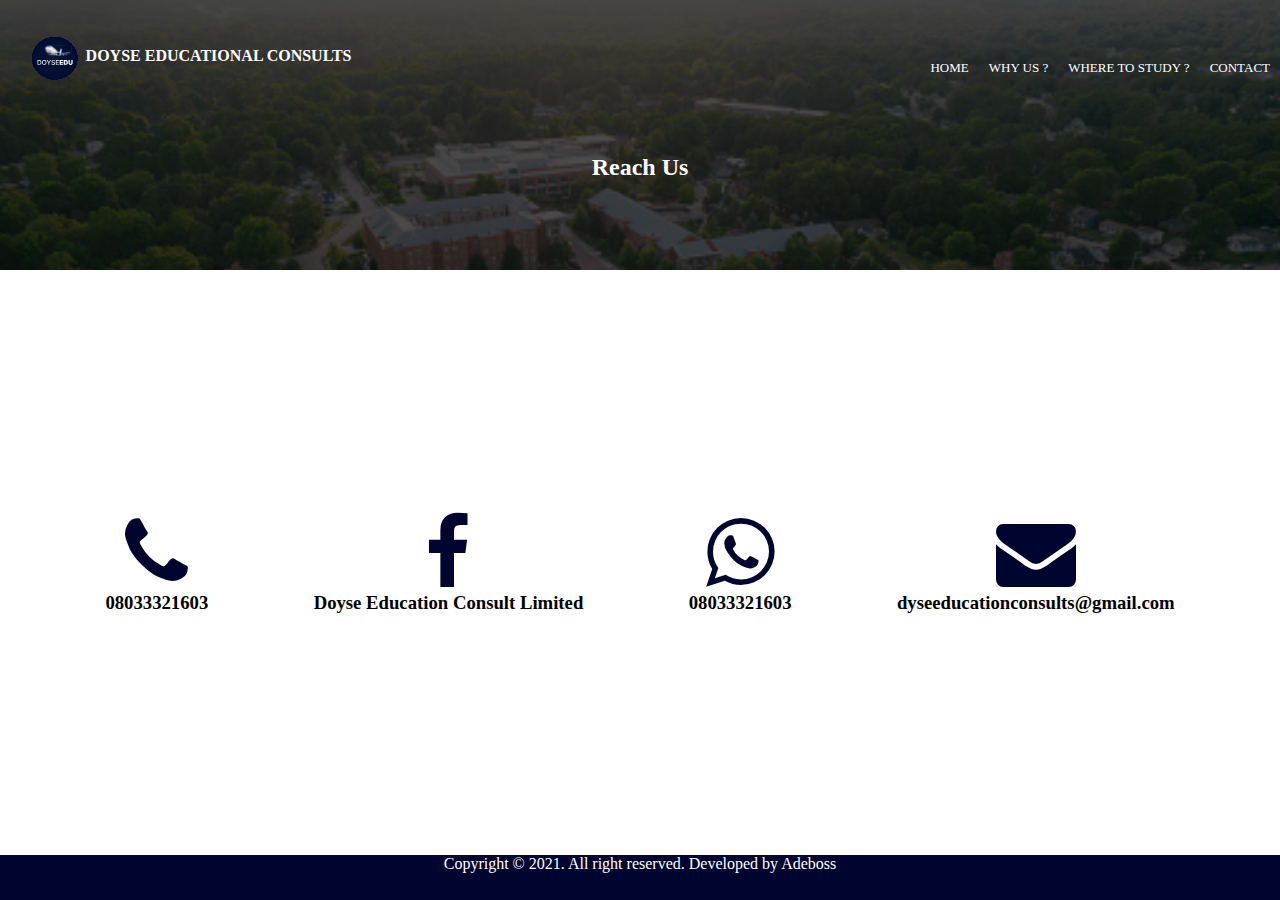
<file: contact.html>
<!DOCTYPE html>
<html lang="en">
<head>
    <meta charset="UTF-8">
    <meta http-equiv="X-UA-Compatible" content="IE=edge">
    <meta name="viewport" content="width=device-width, initial-scale=1.0">
    <title>DoyseConsults | Educational</title>
    <link rel="icon" href="/images/doyseedu.svg" type="image/icon type">
    <link rel="stylesheet" href="/styles/style.css">
    <link rel="stylesheet" href="https://cdnjs.cloudflare.com/ajax/libs/font-awesome/4.7.0/css/font-awesome.min.css">
    
</head>
<body>
    <header>
       
        <div class="head one">
            <div class="logo" ><a href="index.html" ><img src="/images/doyseedu.svg"> <h4>DOYSE EDUCATIONAL CONSULTS</h4> </a></p></div>
            <input type="checkbox" id="menu-bar">
            <label for="menu-bar"><i class="fa fa-bars"></i></label>
            <div class="navbar">
            <ul>
                <li><a class="a hom" href="index.html" >HOME</a></li>
                
                <li><a class="a tes" href="why.html">WHY US ?</a></li>
               
                <li><a class="a whe" href="where.html">    WHERE TO STUDY ?</a></li>
                <li><a class="a cot" href="contact.html">CONTACT</a></li>
                
            </ul>
            </div>
            </div>
            </header>
    <div class="in">
        <div class="cover">
        <h2>Reach Us</h2>
    </div>
    </div>
    <div class="contactc">
        
        <div class="contact">
            <div class="num ini"><i class="fa fa-phone"></i>
                <h3>08033321603</h3>
                </div>
            <div class="facebook ini"><i class="fa fa-facebook" ></i> 
                <h3>Doyse Education Consult Limited</h3> 
                </div>
            <div class="whatsapp ini"><i class="fa fa-whatsapp" ></i> 
                <h3> 08033321603 </h3>  
            </div>
            <div class="email ini"><i class="fa fa-envelope" ></i>
                <h3>dyseeducationconsults@gmail.com</h3>    
            </div> 
            </div>   
    </div>
    <footer class="foot">

    
          
    <div class="footer">Copyright &copy 2021. All right reserved. Developed by Adeboss</div>
</footer>
</body>
</html>
</file>
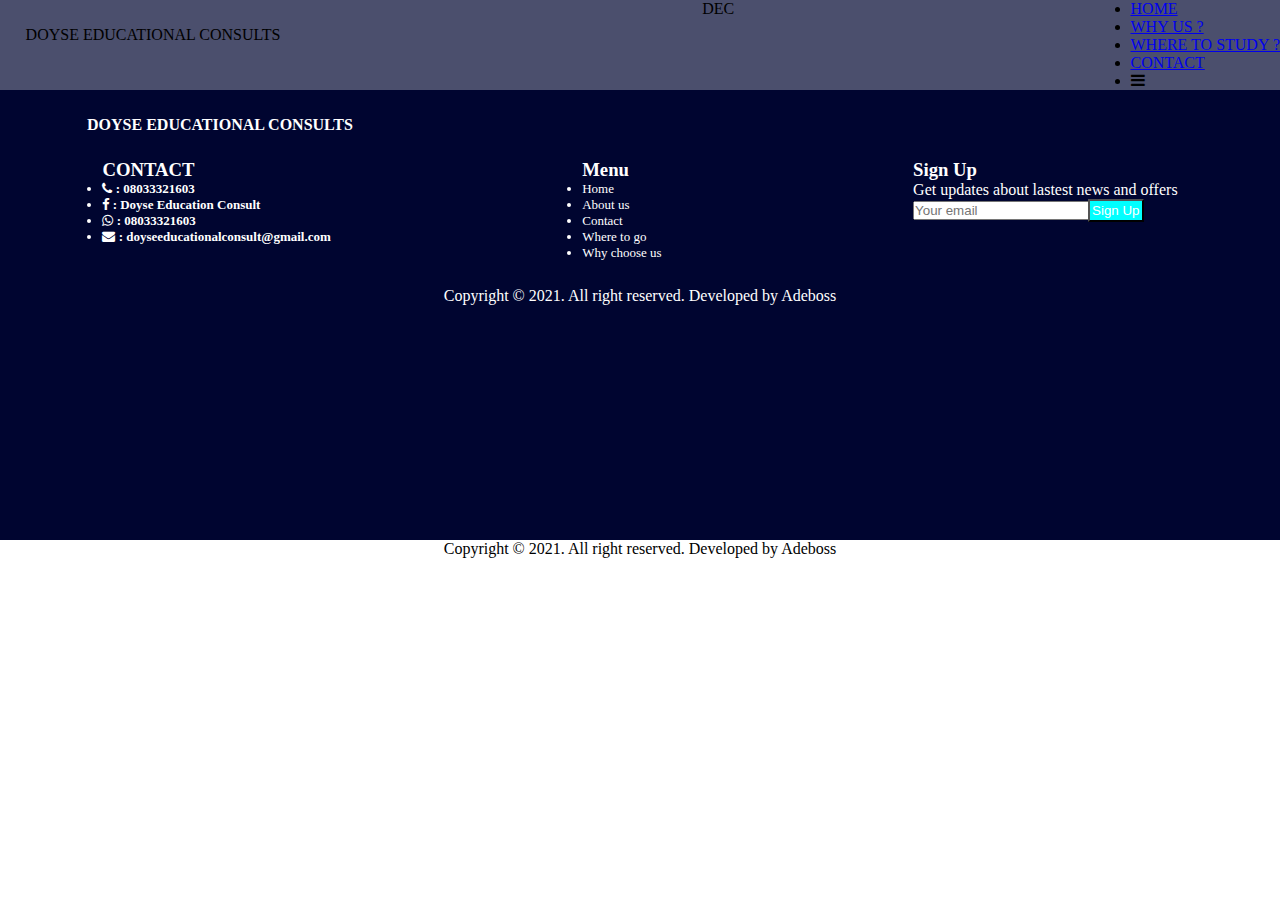
<file: countries.html>
<!DOCTYPE html>
<html lang="en">
<head>
    <meta charset="UTF-8">
    <meta http-equiv="X-UA-Compatible" content="IE=edge">
    <meta name="viewport" content="width=device-width, initial-scale=1.0">
    <title>DoyseConsults | Educational</title>
    <link rel="icon" href="/images/doyseedu.svg" type="image/icon type">
    <link rel="stylesheet" href="/styles/style.css">
    <link rel="stylesheet" href="https://cdnjs.cloudflare.com/ajax/libs/font-awesome/4.7.0/css/font-awesome.min.css">
    
</head>
<body>
  
    <div class="head">
        <div class="logo">DOYSE EDUCATIONAL CONSULTS </p></div>
        <div class="logo1">DEC</div>
        <ul>
            <li><a class="a hom" href="index.html" >HOME</a></li>
            <!-- <li><a class="a abt" href="about.html">ABOUT</a></li> -->
            <li><a class="a tes" href="why.html">WHY US ?</a></li>
           
            <li><a class="a whe" href="where.html">    WHERE TO STUDY ?</a></li>
            <li><a class="a cot" href="contact.html">CONTACT</a></li>
            <li><i href="#" class="fa fa-bars"></i></li>
        </ul>
        
    </div>
   
    <footer>
        <div class="logo" ><a href="index.html" > DOYSE EDUCATIONAL CONSULTS </a></p></div>
        <div class="contain-footer">
        <div class="contact"  id="footer-menu">
        <h3>CONTACT</h3>
            <ul>
            <li><font><i class="fa fa-phone"></font></i>  <b>  : 08033321603 </b></li>
            <li><font ><i class="fa fa-facebook" id="1"></i>        <b>: Doyse Education Consult</b> </font></li>
            <li><font ><i class="fa fa-whatsapp" id="2"></i></font>    <b>  : 08033321603 </b></li>
            <li><font ><i class="fa fa-envelope" id="3"></i></font>       <b>: doyseeducationalconsult@gmail.com</b></li>
            </ul>
         </div>
         <div class="about" id="footer-menu">
            <h3>Menu</h3>
            <ul>
                <li><a href="index.html">Home</a></li>
                <li><a href="about.html">About us</a></li>
                <li><a href="contact.html">Contact</a></li>
                <li><a href="where.html">Where to go</a></li>
                <li><a href="why.html">Why choose us</a></li>

            </ul>
         </div>
         <div class="sign-up" id="footer-menu">
            <h3>Sign Up</h3>
            Get updates about lastest news and offers
            <br>
            <input type="text" placeholder="Your email">
            <button onclick="clicked()" class="click">Sign Up</button>
         </div>
    </div>
          
    <div class="footer">Copyright &copy 2021. All right reserved. Developed by Adeboss</div>
</footer> <div class="footer">Copyright &copy 2021. All right reserved. Developed by Adeboss</div>
</body>
</html>
</file>
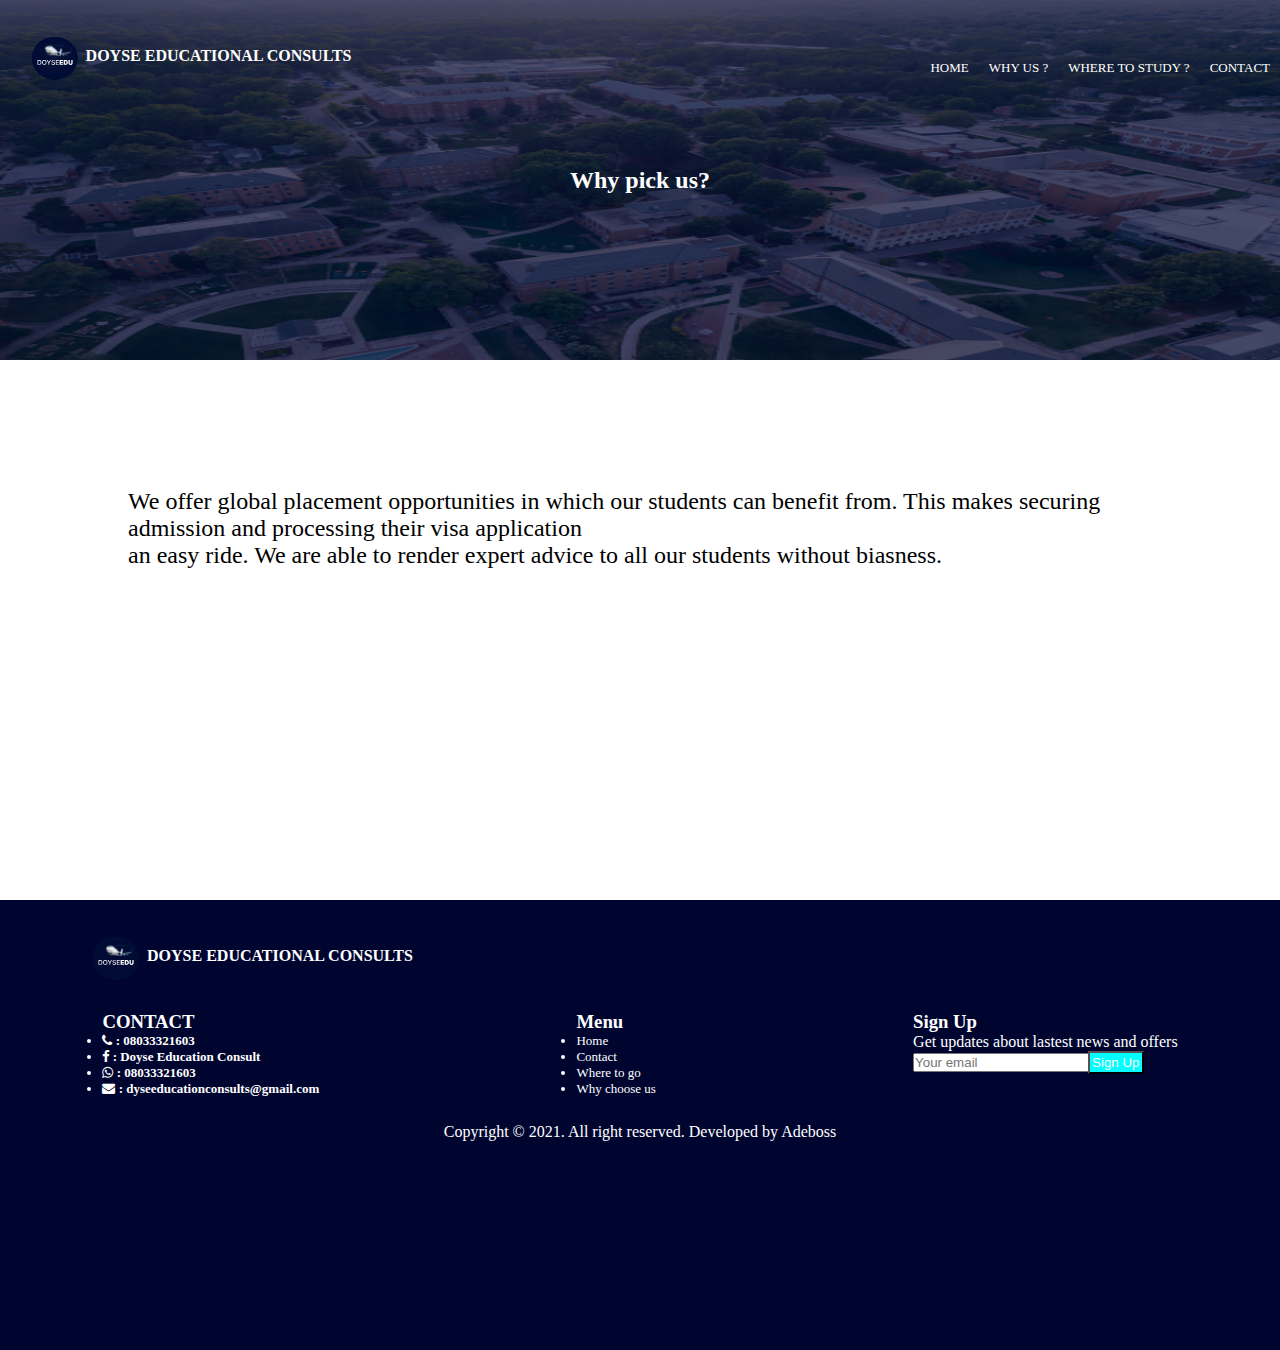
<file: why.html>
<!DOCTYPE html>
<html lang="en">
<head>
    <meta charset="UTF-8">
    <meta http-equiv="X-UA-Compatible" content="IE=edge">
    <meta name="viewport" content="width=device-width, initial-scale=1.0">
    <title>DoyseConsults | Educational</title>
    <link rel="icon" href="/images/doyseedu.svg" type="image/icon type">
    <link rel="stylesheet" href="/styles/style.css">
    <link rel="stylesheet" href="https://cdnjs.cloudflare.com/ajax/libs/font-awesome/4.7.0/css/font-awesome.min.css">
    
</head>
<body>
    <header>
        <div class="head one">
            <div class="logo" ><a href="index.html" ><img src="/images/doyseedu.svg"> <h4>DOYSE EDUCATIONAL CONSULTS</h4> </a></p></div>
            <input type="checkbox" id="menu-bar">
            <label for="menu-bar"><i class="fa fa-bars"></i></label>
            <div class="navbar">
            <ul>
                <li><a class="a hom" href="index.html" >HOME</a></li>
                <li><a class="a tes" href="why.html">WHY US ?</a></li>
                <li><a class="a whe" href="where.html">    WHERE TO STUDY ?</a></li>
                <li><a class="a cot" href="contact.html">CONTACT</a></li>
                
            </ul>
            </div>
            </div>
            </header>
    <div class="wh">
        <div class="hold">
            <div class="cover">
            <h2>Why pick us?</h2>
            </div>
        </div>
        <div class="contain">
             We offer global placement opportunities in which our students can benefit from. This makes securing admission and processing their visa application <br>
        an easy ride. We are able to render expert advice to all our students without biasness. 
      </div>
        
    </div>
    <footer>
        <div class="logo" >
            <a href="index.html" > <img src="/images/doyseedu.svg"><h4>DOYSE EDUCATIONAL CONSULTS</h4> </a></p>
        </div>
        <div class="contain-footer">
        <div class="contact"  id="footer-menu">
        <h3>CONTACT</h3>
            <ul>
            <li><font><i class="fa fa-phone"></font></i>  <b>  : 08033321603 </b></li>
            <li><font ><i class="fa fa-facebook" id="1"></i>        <b>: Doyse Education Consult</b> </font></li>
            <li><font ><i class="fa fa-whatsapp" id="2"></i></font>    <b>  : 08033321603 </b></li>
            <li><font ><i class="fa fa-envelope" id="3"></i></font>       <b>: dyseeducationconsults@gmail.com</b></li>
            </ul>
         </div>
         <div class="about" id="footer-menu">
            <h3>Menu</h3>
            <ul>
                <li><a href="index.html">Home</a></li>
                <li><a href="contact.html">Contact</a></li>
                <li><a href="where.html">Where to go</a></li>
                <li><a href="why.html">Why choose us</a></li>

            </ul>
         </div>
         <div class="sign-up" id="footer-menu">
            <h3>Sign Up</h3>
            Get updates about lastest news and offers
            <br>
            <input type="text" placeholder="Your email">
            <button onclick="clicked()" class="click">Sign Up</button>
         </div>
    </div>
          
    <div class="footer">Copyright &copy 2021. All right reserved. Developed by Adeboss</div>
</footer>
</body>
</html>
</file>
<file: styles/style.css>
*{
    margin: 0;
    padding: 0;
    box-sizing: border-box;

}


/* header section */
header{
        width: 100%;
        position: absolute;
       
    
}
.head{
    display: flex;
    flex-direction: row;
    justify-content: space-between;
    background-color: rgba(0, 5, 48, 0.705);
}
.logo{
    margin: 2%;
}
.head .logo a{
    display: flex;
    flex-direction: row;
    color: #fff;
    text-decoration: none;
    
}
.head .logo a h4{
    display: flex;
    align-self: center;
}

.head .logo a img{
    width: 60px;
    height: 60px;
}

.head .navbar ul{
    padding-top: 50px;
    display: flex;
    flex-direction: row;
    padding-left: 10px;
}
.head .navbar ul li{
list-style-type: none;
padding: 10px;
font-size: small;

}
.head .navbar ul li a{
    list-style-type: none;
    color: #fff;
    text-decoration: none;
}

#menu-bar,
.head label{
    display: none;
}

/* home section */
#homepage{
    width: 100%;
    height: 100vh;
}
.home{
    background-image: url(/images/pic.jpg);
    background-size: 100% 100%;
    align-items: center;
    justify-content: center;
    display: flex;
}

.home .cont{
    background-color: rgba(0, 5, 48, 0.705);
    width: 800px;
    height: 300px;
    color: #fff;
    align-items: center;
    margin-top: 10%;
    justify-content: center;
    display: flex;
    flex-direction: column;
    border-radius: 20px;
    border: 1px solid white;

}
h1{
    font-size: 50px;
    font-weight: 20px;
}
.home .cont h1,
q{
    padding: 3%;
}

/* About section */

.about {
    padding: 5% 2% 0% 2% ;
   margin: 0% 10%; 
   display: flex;
   flex-direction: column;
   justify-content: center;
   
   
}
.about  h2{
    font-weight: bold;
    font-size: 50px;
    border-bottom: 2px solid rgba(0, 5, 48, 0.705);
    padding: 3px;
}
.contenti{
    display: flex;
    flex-direction: row;
    justify-content: space-between;
    padding-top: 2%;
}
.cont1, .cont2{
    width: 47%;
    height: 550px;
}


img{
    padding-top: 10px;
    width: 100%;
    height: 300px;
    
}
/* whY pick us section */
.one{
    background-color: rgba(255, 255, 255, 0);
}
.why{
    width: 100%;
    height: 250px;
    background-image: url(/images/pic2.jpg);
    background-size: 100% 100%;
}
.why .w{
    width: 100%;
    height: 250px;
    color: rgb(255, 255, 255);
    display: flex;
    flex-direction: column;
    justify-content: center;
    align-content: center;
    font-size: 20px;
    background-color: rgba(2, 2, 44, 0.555);
    /* animation: mov1 5s forwards; */
    
}
/* country section */
.country{
    width:100%;
    height: 100%;
}
.country h2{
    padding-top: 5%;
}
.country .cov{
    width:100%;
    height:200px;
    display: flex;
    flex-direction: row;
    justify-content: space-evenly;
}



.country .cov img{
    width: 20%;
    height: 70%;
    
}
.country h2{
    display: flex;
    justify-content: center;
    margin-top: -1%;
    margin-left: -5%;
    text-decoration: underline;
    

}


/* footer section */
footer{
    width: 100%;
    height: 50vh;
    background-color: rgb(0, 5, 48);
    display: flex;
    flex-direction: column;
    color: #fff;
}
footer .logo a h4{
    display: flex;
    align-self: center;

}
 .logo img{
    width: 60px;
    height: 60px;
}
footer .logo a{
    color: #fff;
    text-decoration: none;
    font-weight: bold;
    padding-left: 5%;
    display: flex;
   flex-direction: row;
}
.contain-footer{
    display: flex;
    flex-direction: row;
    justify-content: space-between;
    
}

.footer{
    display: flex;
    align-items: center;
    justify-content: center;
    flex-wrap: wrap;
}
#footer-menu{
    margin: 0% 8%;
    padding-bottom: 2%;
    font-size: medium;
    padding-top: 0%;
}
#footer-menu ul li a{
    text-decoration: none;
    color: #fff;
    
    
}
#footer-menu ul li{
    
   font-size: small;

}
.click{
    margin-left: -10px;
}
footer button{
    color: #fff;
    background-color: aqua;
    padding: 2px;
}

/* WHERE TO STUDY PAGE */
.hold{
    width: 100%;
    height: 40vh;
    background-image: url(/images/where.jpg);
    background-repeat: no-repeat;
    background-size: 100% 100%;
    opacity: 2;

}
.hold-cover{
    width: 100%;
    height: 40vh;
    background-color: rgba(0, 5, 48, 0.705);
    display: flex;
    align-items: center;
    justify-content: center;
}
.hold-cover h2{
    color: white;
    font-size: 40px;
}
.where-study .cover{
    width: 100%;
    padding: 10%;
    height: 60vh;
    font-size: 20px;
}

.where-study .Countries{
    width: 100%;
    justify-content: center;
    display: flex;
    flex-direction: row;
    flex-wrap: wrap;
}
.where-study .Countries .COUNT{
    width: 40%;
    height: 50vh;
    margin: 3%;
    border-radius: 20px;
    box-shadow: rgba(0, 0, 0, 0.35) 0px 5px 15px;
    
}
.where-study h2{
    display: flex;
    align-items: center;
    justify-content: center;
}

.Countries .uk{
    background-image: url(/images/LONDON.jpg);
    background-size: 100% 100%;
}
.Countries .america{
    background-image: url(/images/USA.jpg);
    background-size: 100% 100%;
}
.Countries .canada{
    background-image: url(/images/canda.jpg);
    background-size: 100% 100%;
}
.Countries .germany{
    background-image: url(/images/germany.jpg);
    background-size: 100% 100%;
}
.COUNT .contain{
    opacity: 0;
    background-color: rgba(0, 5, 48, 0.705);
    width: 100%;
    height: 100%;
    border-radius: 20px;
    padding: 10%;
    color: #fff;
    transition: .3s all ease-in-out;
}

.COUNT .contain:hover{
    opacity: 1;
}

/* why page */
.wh .hold{
    background-image: url(/images/scoo.jpg);
}
.wh .cover{
    width: 100%;
    height: 100%;
    background-color: rgba(0, 5, 48, 0.705);
    align-items: center;
    justify-content: center;
    display: flex;

}
.wh .cover h2{
    display: flex;
    justify-content: center;
    align-items: center;
    color: #fff;
}

.wh .contain{
    width: 100%;
    height: 60vh;
    padding: 10%;
    font-size: x-large;
}

.in .cover{
   background-color: rgba(0, 0, 0, 0.705);
    width: 100%;
    height: 30vh;
    display: flex;
    justify-content: center;
    align-items: center;
    padding-top: 5%;
}

.in .cover h2{
    color: white;
} 
.in{
    width: 100%;
    height: 30vh;
    background-image: url(/images/scoo.jpg);
    background-size: 100%;
    align-items: center;
}
.contactc{
    display: flex;
    flex-direction: column;
    justify-content: center;
    align-content: center;
}
.contactc h2{
    display: flex;
    text-decoration: underline;
}
.contactc .contact{
    width: 100%;
    height: 65vh;
    display: flex;
    flex-direction: row;
    justify-content: space-evenly;
}

.contactc .contact .ini{
    display: flex;
    flex-direction: column;
    justify-content: center;
}
.contactc .fa{
    color: rgba(0, 5, 48);
    font-size: 80px;
    align-self: center;
}

.foot{
    height: 5vh;
}






@media (max-width: 550px) {
    /* header section*/

.logo  a{
   font-size: 15px;
   color: #fff;
}

.head label{
   display: initial;
   margin-top: 5%;
   margin-right: 10%;

}

.head .navbar{
   position: absolute;
   top:100%; left: 0; right: 0;
   background-color: rgba(3, 3, 43, 0.71);
   color: white;
   border-top: 1px solid rgba(0,0,0,.1);
   display: none;  
}
.head .navbar ul li{
   width: 100%;
   display: flex;
   justify-content: center;
   margin-left: -5%;
   
}
#menu-bar:checked ~ .navbar{
   display: initial;
}

/* body */

/* homepage */

.home .cont{
    width: 50px;
}


   .contenti{
       display: flex;
       flex-direction: column;
       align-items: center;
       justify-content: space-between;
       padding-bottom: 0%;
   
   }
   .cont2{
       align-items: center;
       padding-bottom: 0%;
   }
   #footer-menu{
   
    font-size: x-small;
}
.contain-footer{
    display: none;
    flex-direction: column;
    justify-content: space-evenly;
}


   
  
}
@media (max-width: 750px){

    .home .cont{
        width: 300px;
    }
    .head label{
        display: initial;
        margin-top: 4%;
        margin-right: 10%;
        color: #fff;
        padding-bottom: 2%;
     
     }
     
     .head .navbar{
        position: absolute;
        top:100%; left: 0; right: 0;
        background-color: rgba(3, 3, 43, 0.71);
        color: white;
        border-top: 1px solid rgba(0,0,0,.1);
        display: none;  
     }
     .head .navbar ul li{
        width: 100%;
        display: flex;
        justify-content: center;
        margin-left: -5%;
        
     }
     #menu-bar:checked ~ .navbar{
        display: initial;
     }
     .contain-footer{
        display: flex;
        flex-direction: row;
        justify-content: center;
    }
    .contain-footer{
        flex-wrap: wrap;
       }
       .COUNT .contain{
        font-size: small;
    }
}
@media (max-width: 991px) {

    .head .logo a{
        
        font-size: 15px;

        
    }
    .home .cont{
        width: 500px;
    }


   .contenti{
       display: flex;
       flex-direction: column;
       justify-content: space-between;
   
   }
   
   .cont1, .cont2{
       width: 90%;
       height: 550px;
   }
   .cont1{
       height: 325px;
       padding-left: 10%;
   }
   img{
       width: 80%;
       height: 250px;
   }
 
}
</file>
